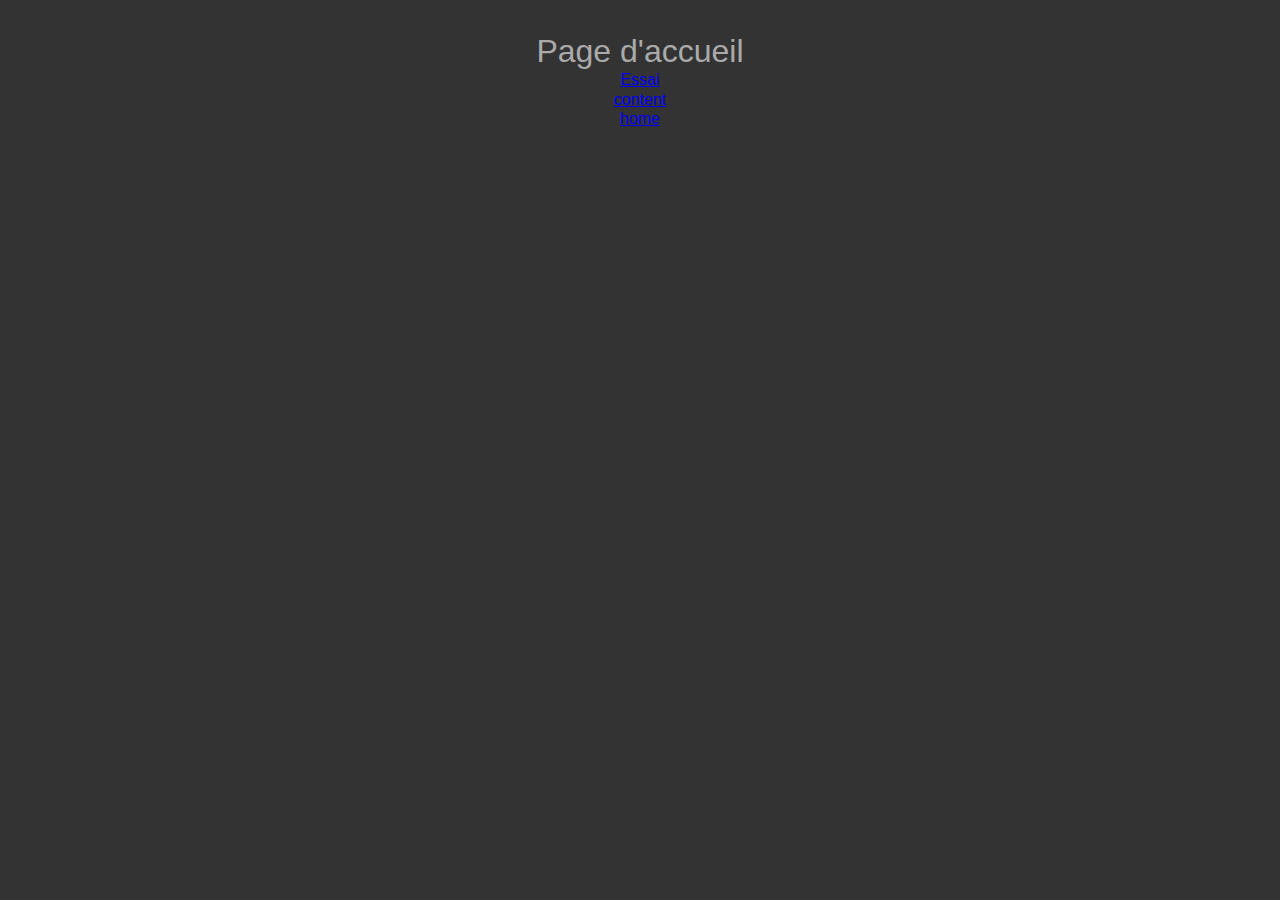
<file: bin/www/index.html>
<html>
    <head>
        <meta charset="utf-8">
        <title>Accueil</title>
        <style>
        * {
        line-height: 1.2;
        margin: 0;
        }
        html {
        color: #888;
        display: table;
        font-family: sans-serif;
        height: 100%;
        text-align: center;
        width: 100%;
        }
        body {
        background: #333;
        display: table-cell;
        vertical-align: middle;
        margin: 2em auto;
        }
        h1 {
        color: #AAA;
        font-size: 2em;
        font-weight: 400;
        }
        p {
        margin: 0 auto;
        width: 280px;
        }
        @media only screen and (max-width: 280px) {
        body, p {
        width: 95%;
        }
        h1 {
        font-size: 1.5em;
        margin: 0 0 0.3em;
        }
        }
        a.five:link {color:#AAA;text-decoration:none;}
        a.five:visited {color:#AAA;text-decoration:none;}
        a.five:hover {text-decoration:none;}
        </style>
    </head>
    <body>
        <h1>Page d'accueil</h1>
        </hr>
        <p><a href="essai.html">Essai</a></p>
        <p><a href="content.html">content</a></p>
        <p><a href="home.html">home</a></p>
    </body>
</html>
</html>
</file>
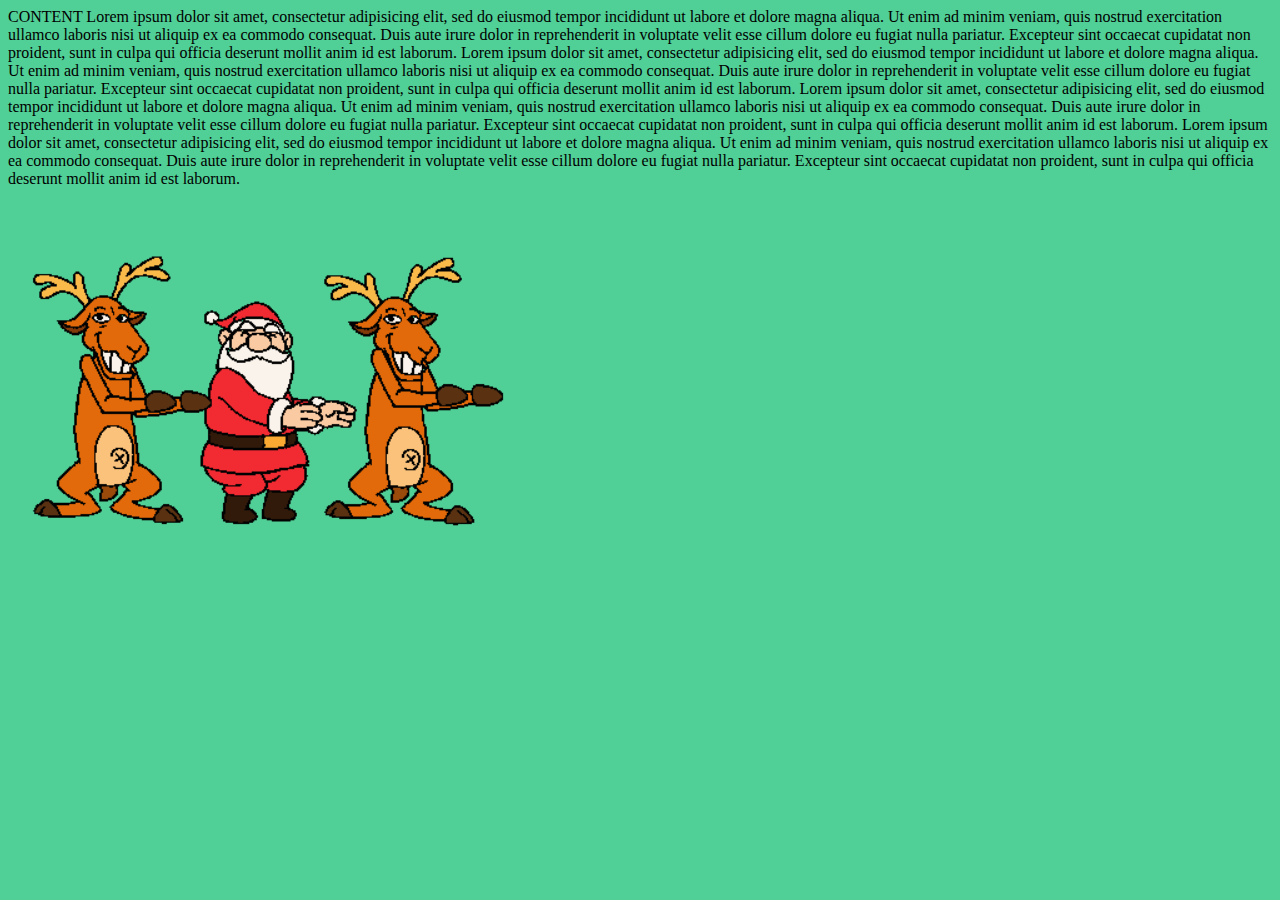
<file: bin/www/content.html>
<!DOCTYPE>
<html>
<head>
	<title>CONTENT</title>
	<link rel="stylesheet" href="style2.css">
</head>
<body>
<div>
CONTENT

Lorem ipsum dolor sit amet, consectetur adipisicing elit, sed do eiusmod
tempor incididunt ut labore et dolore magna aliqua. Ut enim ad minim veniam,
quis nostrud exercitation ullamco laboris nisi ut aliquip ex ea commodo
consequat. Duis aute irure dolor in reprehenderit in voluptate velit esse
cillum dolore eu fugiat nulla pariatur. Excepteur sint occaecat cupidatat non
proident, sunt in culpa qui officia deserunt mollit anim id est laborum.

Lorem ipsum dolor sit amet, consectetur adipisicing elit, sed do eiusmod
tempor incididunt ut labore et dolore magna aliqua. Ut enim ad minim veniam,
quis nostrud exercitation ullamco laboris nisi ut aliquip ex ea commodo
consequat. Duis aute irure dolor in reprehenderit in voluptate velit esse
cillum dolore eu fugiat nulla pariatur. Excepteur sint occaecat cupidatat non
proident, sunt in culpa qui officia deserunt mollit anim id est laborum.

Lorem ipsum dolor sit amet, consectetur adipisicing elit, sed do eiusmod
tempor incididunt ut labore et dolore magna aliqua. Ut enim ad minim veniam,
quis nostrud exercitation ullamco laboris nisi ut aliquip ex ea commodo
consequat. Duis aute irure dolor in reprehenderit in voluptate velit esse
cillum dolore eu fugiat nulla pariatur. Excepteur sint occaecat cupidatat non
proident, sunt in culpa qui officia deserunt mollit anim id est laborum.

Lorem ipsum dolor sit amet, consectetur adipisicing elit, sed do eiusmod
tempor incididunt ut labore et dolore magna aliqua. Ut enim ad minim veniam,
quis nostrud exercitation ullamco laboris nisi ut aliquip ex ea commodo
consequat. Duis aute irure dolor in reprehenderit in voluptate velit esse
cillum dolore eu fugiat nulla pariatur. Excepteur sint occaecat cupidatat non
proident, sunt in culpa qui officia deserunt mollit anim id est laborum.
</div>
<p>
	<img src="img/wait.gif" width="500">
</p>
</body>
</html>
</file>
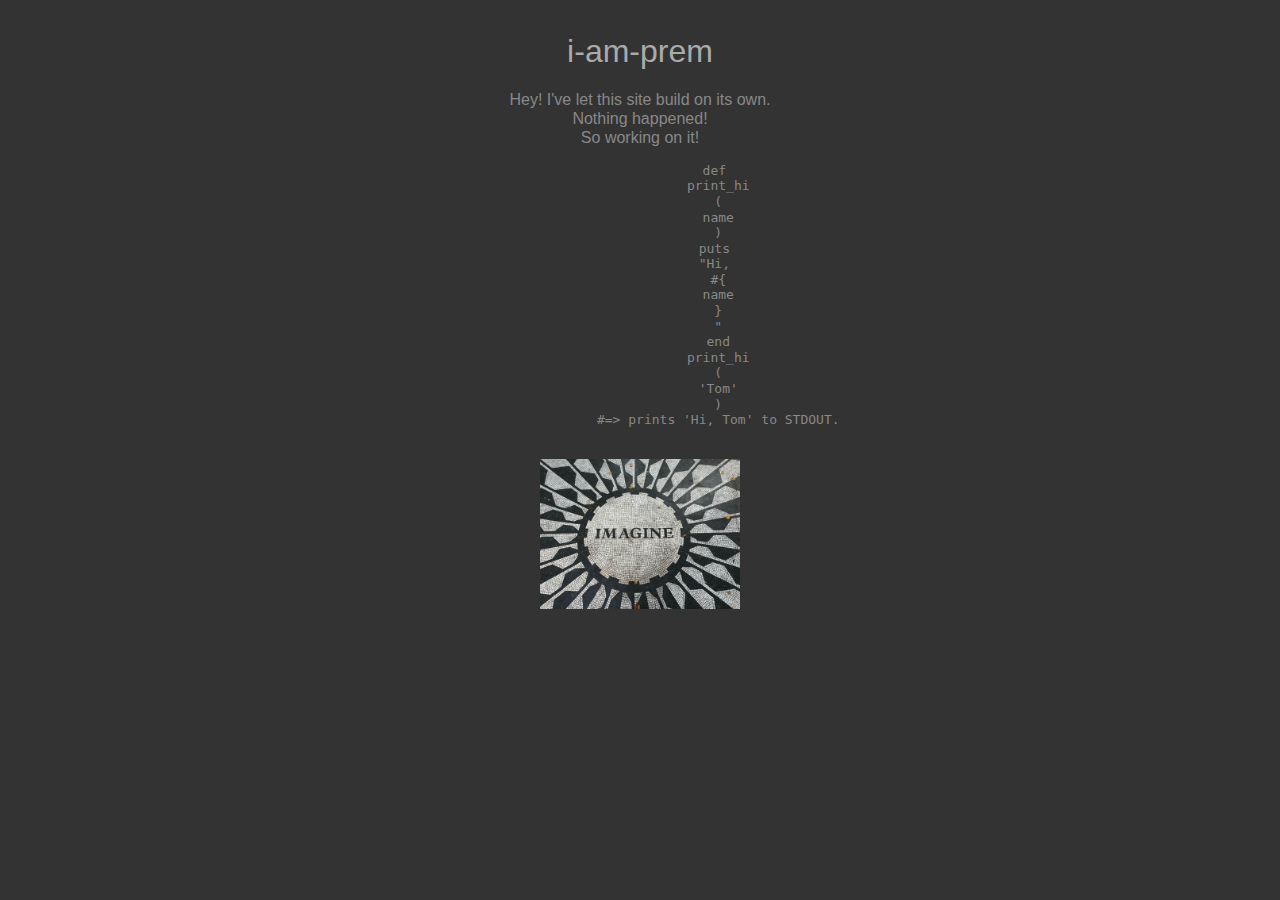
<file: bin/www/essai.html>
<html>
    <head>
        <meta charset="utf-8">
        <meta http-equiv="X-UA-Compatible" content="IE=edge">
        <title></title>
        <meta name="description" content="">
        <meta name="viewport" content="width=device-width, initial-scale=1">
        <link rel="stylesheet" href="syntax.css">
    </head>
    <body>
        <h1><a class="five" href="http://iamprem.github.io">i-am-prem</a></h1>
        </br>
        <p>Hey! I've let this site build on its own.</p>
        <p>Nothing happened!</p>
        <p>So working on it!</p>
        <div class="highlight">
            <pre>
                <code class="language-ruby" data-lang="ruby">
                    <span class="k">def</span> 
                    <span class="nf">print_hi</span>
                    <span class="p">(</span>
                    <span class="nb">name</span>
                    <span class="p">)</span>
                    <span class="nb">puts</span> 
                    <span class="s2">"Hi, </span>
                    <span class="si">#{</span>
                    <span class="nb">name</span>
                    <span class="si">}</span>
                    <span class="s2">"</span>
                    <span class="k">end</span>
                    <span class="n">print_hi</span>
                    <span class="p">(</span>
                    <span class="s1">'Tom'</span>
                    <span class="p">)</span>
                    <span class="c1">#=&gt; prints 'Hi, Tom' to STDOUT.</span>
                </code>
            </pre>
        </div>
        <div>
        	<p><img src="imagine.png" width="200"></p>
        </div>
    </body>
</html>
</html>
</file>
<file: bin/www/style2.css>
body{
	background-color: #50cf96;
}
</file>
<file: bin/www/syntax.css>
* {
        line-height: 1.2;
        margin: 0;
        }
        html {
        color: #888;
        display: table;
        font-family: sans-serif;
        height: 100%;
        text-align: center;
        width: 100%;
        }
        body {
        background: #333;
        display: table-cell;
        vertical-align: middle;
        margin: 2em auto;
        }
        h1 {
        color: #AAA;
        font-size: 2em;
        font-weight: 400;
        }
        p {
        margin: 0 auto;
        width: 280px;
        }
        @media only screen and (max-width: 280px) {
        body, p {
        width: 95%;
        }
        h1 {
        font-size: 1.5em;
        margin: 0 0 0.3em;
        }
        }
        a.five:link {color:#AAA;text-decoration:none;}
        a.five:visited {color:#AAA;text-decoration:none;}
        a.five:hover {text-decoration:none;}
</file>
